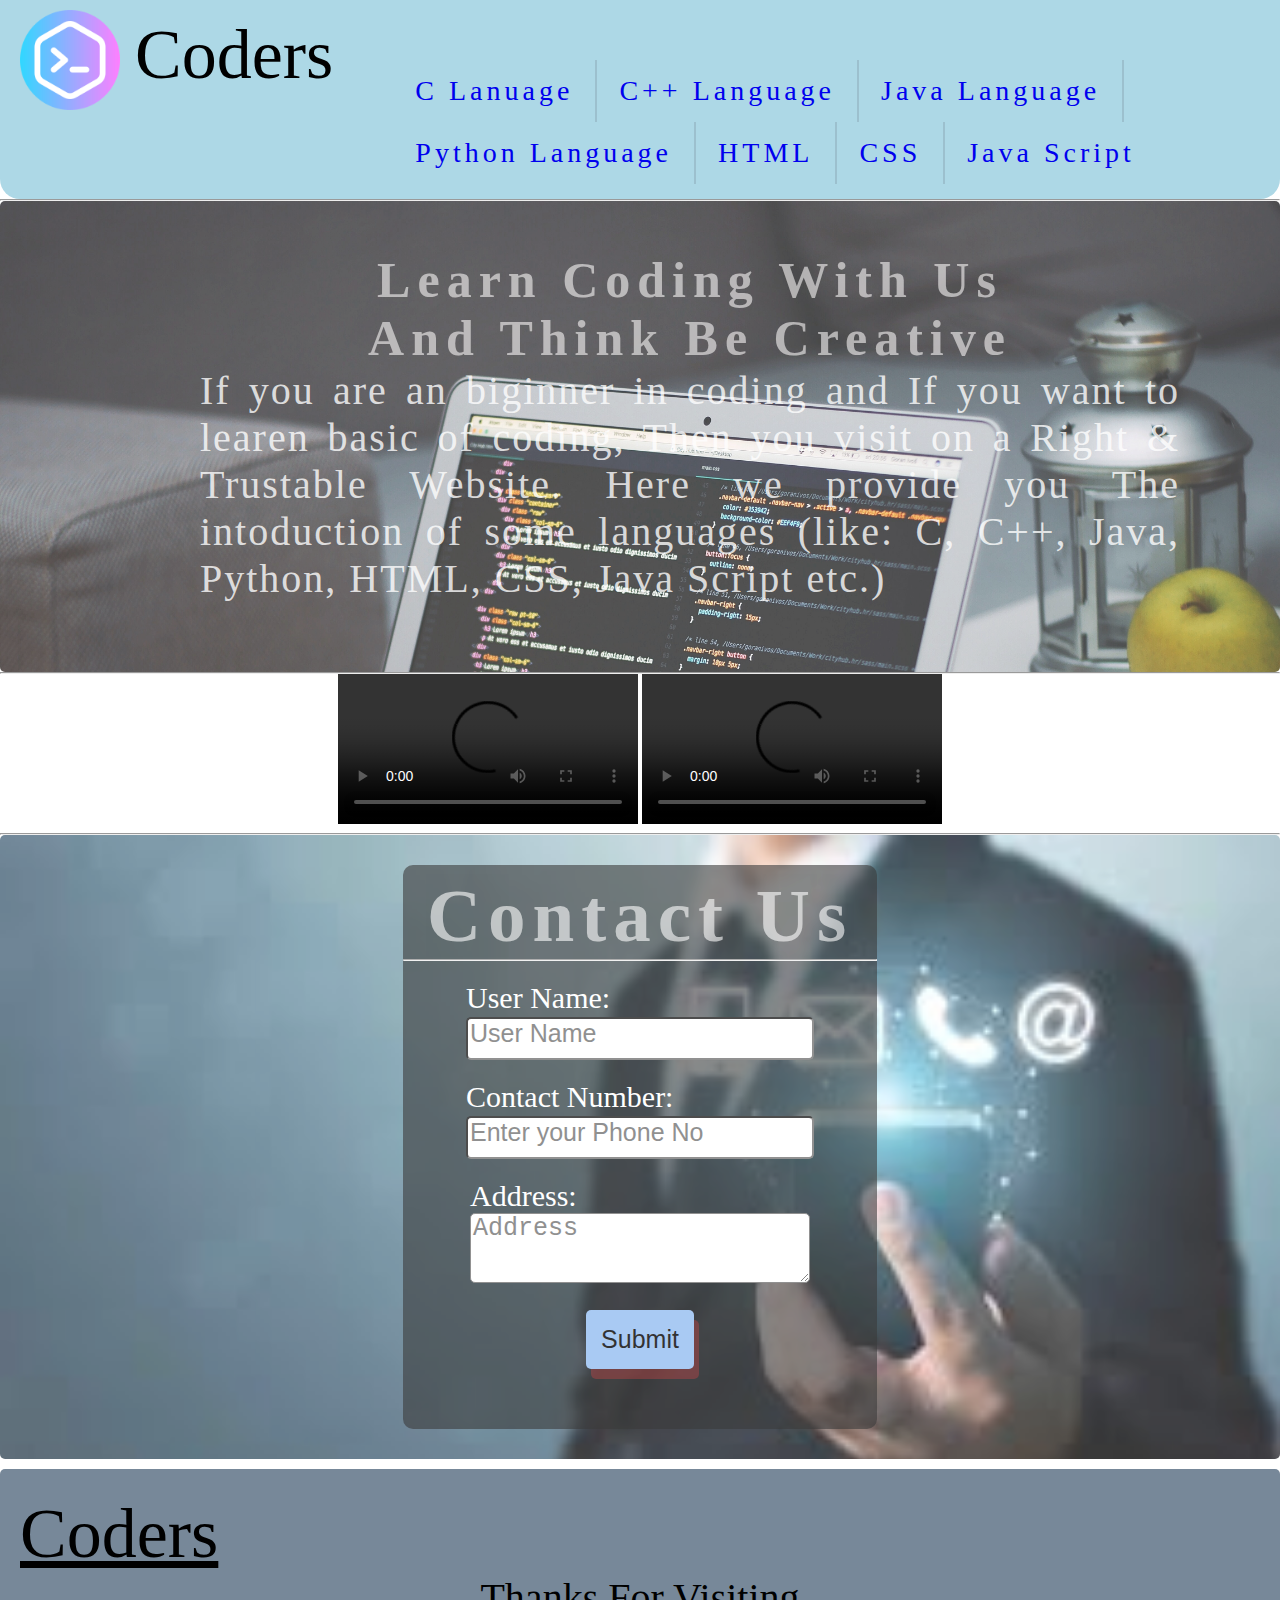
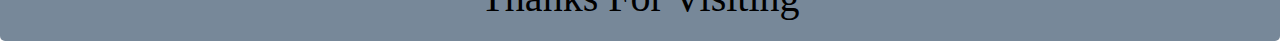
<file: index.html>
<!DOCTYPE html>
<html lang="en">
<head>
    <meta charset="UTF-8">
    <meta http-equiv="X-UA-Compatible" content="IE=edge">
    <meta name="viewport" content="width=device-width, initial-scale=1.0">
    <link rel="icon" type="image/x-icon" href="code1.ico" sizes="16x16"/>
    <title>Learn Coding With Us</title>
    <link rel="stylesheet" href="front_page.css" >
</head>
<body>
    <div class="container">
        <header class="header">
            <img src="code.png" alt="code-logo" class="code-logo" style="float:left">
             <div class="web-logo" style="float:left"> Coders</div>
             <div class="nav-code-logo">
                <nav class="navbar">
                    <ul>
                            <li><a href="#" target="_blank"> C Lanuage</a></li>
                            <li><a href="#" target="_blank"> C++ Language</a></li>
                            <li><a href="#" target="_blank">Java Language</a></li>
                            <li><a href="Python.html" target="_blank"> Python Language</a></li>
                            <li><a href="#" target="_blank"> HTML</a></li>
                            <li><a href="#" target="_blank"> CSS</a></li>
                            <li style="border-right:0px;" target="_blank"><a href="#"> Java Script</a></li>
                    </ul>
                </nav>
            </div>
            </header>
            <hr>
            <div class="main-content">
            <div class="heading">
                <h1>Learn Coding With Us</h1>
                <h1>And Think Be Creative</h1>
            </div>
                <div class="about-us">
                    <p >If you are an biginner in coding and If you want to learen basic of coding, Then you visit on a Right & Trustable Website.
                       Here we provide you The intoduction of some languages (like: C, C++, Java, Python, HTML, CSS, Java Script etc.)</p>
                </div>
            </div><hr>
            <div class="Advertisement">
                <div>
                    <video src="https://media.istockphoto.com/videos/men-is-code-programming-video-id832867020"  controls autoplay loop></video>
                    <video src="https://media.istockphoto.com/videos/team-of-it-programers-working-on-desktop-computers-in-data-center-video-id1130860406"  controls autoplay loop></video>
                </div>
            </div>
        <hr>
        <div class="contact-form" >
            <div class="contact-us"  >
                <h1 class="form-heading">Contact Us</h1><hr style="margin-bottom:20px;"">
                <div class="para">
                            <label for="username" >User Name:</label><br>
                    <input type="text" name="username"placeholder="User Name" >
                </div>
                <div class="para">
                    <label for="phoneNo" >Contact Number:</label><br>
                    <input type="text" name="phoneNo"placeholder="Enter your Phone No">
                </div>
                <div class="para"> 
                    <label for="address" >Address:</label><br>
                    <textarea name="address" name="address" placeholder="Address"  ></textarea><br>
                </div>
                <input type="submit"value="Submit" class="submit">
            </div>
        </div>
        <footer class="footer">
            <div class="web-logo"><u>Coders</u></div>
            <h4>Thanks For Visiting</h4>
        </footer>
        
    </div>
</body>
</html>
</file>
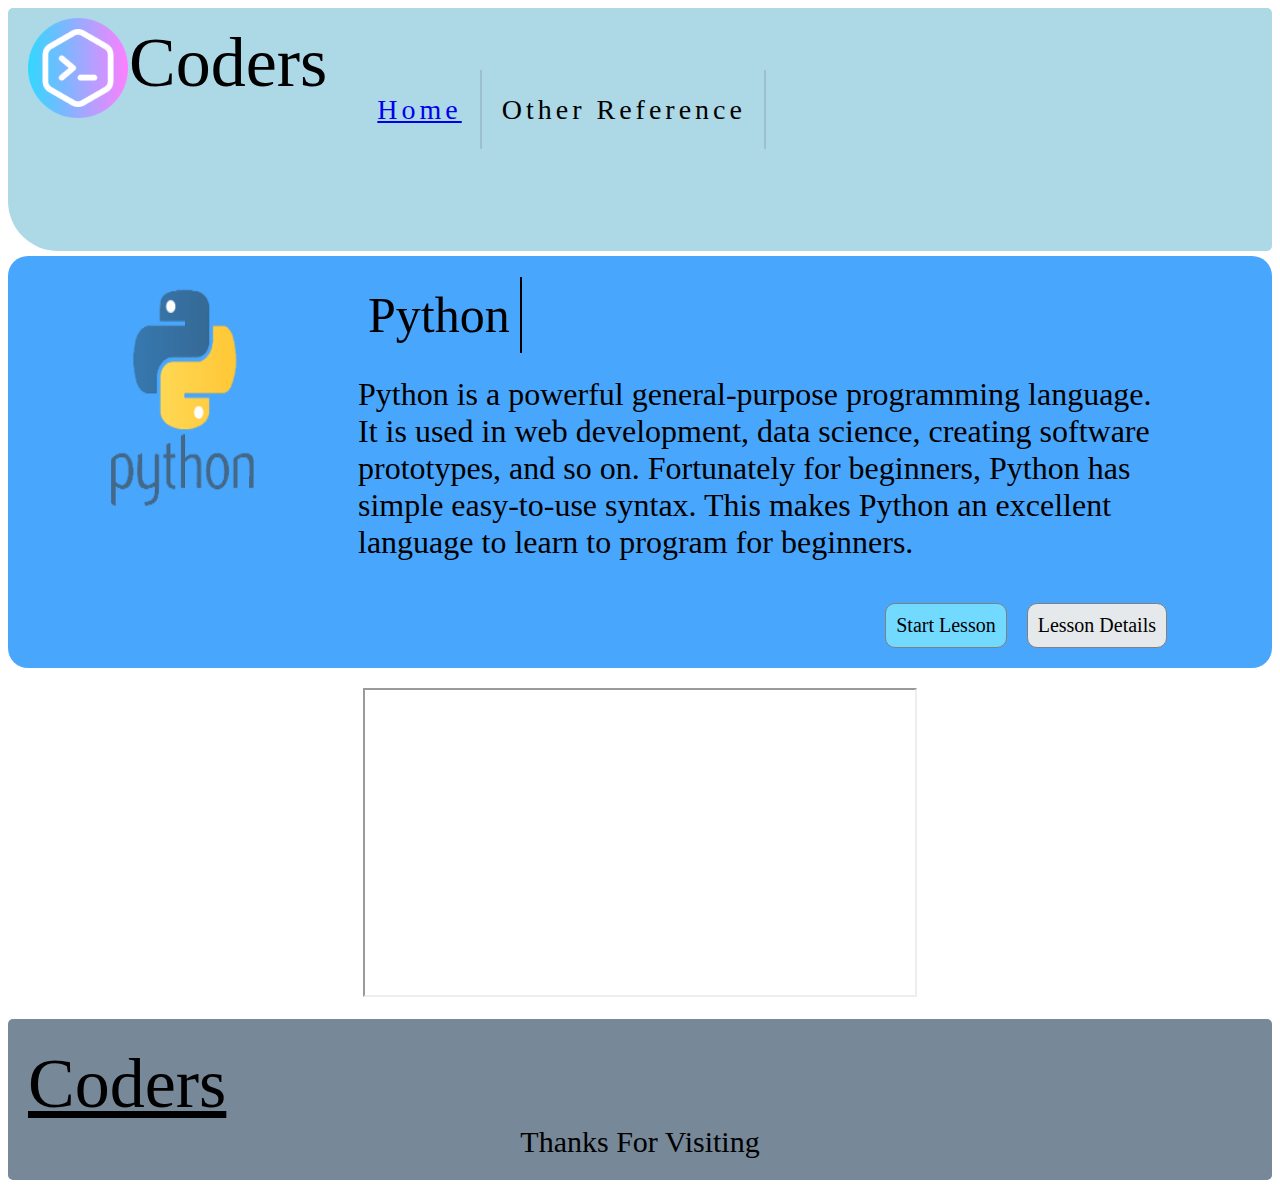
<file: Python.html>
<!DOCTYPE html>
<html lang="en">
<head>
    <meta charset="UTF-8">
    <meta http-equiv="X-UA-Compatible" content="IE=edge">
    <meta name="viewport" content="width=device-width, initial-scale=1.0">
    <link rel="icon" type="image/x-icon" href="code1.ico" sizes="16x16"/>
    <title>Python Language</title>
    <link rel="stylesheet" href="Python.css">
</head>
<body>
    <header class="header">
        <img src="code.png" alt="code-logo" class="code-logo" style="float:left">
        <div class="web-logo" style="float:left">Coders</div>
             <div class="nav-code-logo">
                <nav class="navbar">
                    <table class="table-navbar">
                        <tr>
                            <td><a href="index.html" target="_blank"> Home</a></td>
                            <td>
                                <div class="dropdown">
                                    <div class="dropbtn">Other Reference</div>
                                    <div class="dropdown-content">
                                        <a href="https://www.geeksforgeeks.org/python-programming-language/?ref=lbp" target="_blank">GeeksforGeeks</a>
                                        <a href="https://www.w3schools.com/python/default.asp" target="_blank">w3schools</a>
                                        <a href="https://www.programiz.com/python-programming" target="_blank">Programiz</a>
                                    </div>
                                </div>
                            </td>
                        </tr>
                    </table>
                </nav>
            </div>
        </header>
        
            <div class="main-content-of-python">
                <div class="python-logo">
                <img src="5-2-python-logo-png-image.png" alt="python logo"width="350px" height="230px">
            </div>
        
        <div class="python-introduction">
            <font class="language-headding">Python</font>
            <p class="para">Python is a powerful general-purpose programming language. It is used in web development, data science, creating software prototypes, and so on. Fortunately for beginners, Python has simple easy-to-use syntax. This makes Python an excellent language to learn to program for beginners.

            </p>
	    <div class="buttons">
            <div style="float:right" class="lesson-details">Lesson Details</div>
		    <div style="float:right" class="start-lesson">Start Lesson</div>
        </div>
    </div>
</div>
    
</div>
<div class="video-content"> <iframe width="550" height="305"class="border" src=" https://www.youtube.com/embed/3dy_PYF9xOI?playlist=3dy_PYF9xOI&loop=0" ></iframe></div><br>
    <div>
        <footer class="footer-python">
            <div class="web-logo"><u>Coders</u></div>
            <h4>Thanks For Visiting</h4>
        </footer>
    </div>
</body>
</html>
</file>
<file: front_page.css>
*{
    margin: 0px;
}
.header{
    margin-top: 0px;
    padding-left: 20px;
    padding-right: 20px;
    padding-top: 10px;
    padding-bottom: 10px;
    background-color: lightblue;
    border-bottom-left-radius: 20px;
    border-bottom-right-radius: 20px;
    height:auto;
    width: auto;
    text-align: justify;
}

.code-logo{
    margin-right: 15px;
    width: 100px;
    height: 100px;
}
.web-logo{
    margin-top: 5px;
    font-size: 70px;
    margin-right: 20px;
    overflow: auto;
}
.navbar{
    display: block;
    /* width: fit-content; */
    /* text-align: justify; */
    margin-left: 10px;
    margin-top: 50px;
    margin-bottom: 5px;
}

.navbar ul{
    display:block;
    width: fit-content;
    /* margin-left: 200px; */
    text-align: justify;
    margin: auto;
    overflow: auto;
}
li:hover{
    background-color: #ddd;
    color: black;
    border-radius: 7px;
}
li{
    display:block;
    width: fit-content;
    border-right: 2px solid rgba(119, 136, 153, 0.3);
    font-size: 28px;
    letter-spacing: 4px;
    text-align: center;
    float: left;
    list-style: none;
}
a{
    /* line-height: 22px; */
    display:block;
    width: fit-content;
    padding: 15px 22px;
    text-decoration: none;
}
.main-content{
    height: auto;
    padding-top: 50px ;
    padding-right: 100px ;
    padding-left: 200px ;
    padding-bottom: 50px ;
    background-image: url(imag3.jpg);
    background-size: cover;
    color: #f7f4f4;
    opacity: 0.8;
    text-align: center;
    border-radius: 5px;
}
.main-content p{
    margin-bottom: 20px;
    text-align:justify;
}
h1{
    opacity: 0.6;
    font-size: 50px;
    letter-spacing: 7px;
}
p{
    color:  rgba(255, 255, 255, 0.8);
    font-size: 40px;
    letter-spacing: 2px;
    text-decoration: solid black;
}
.Advertisement{
    text-align: center;
    background-size: cover;
    margin-bottom: 5px;
    border-radius: 5px;
}
.contact-form{
    border-radius: 5px;
    margin-bottom: 10px;
    padding: 30px 0px;
    background-image: url(15.jpg);
    background-size: cover;
    opacity: 0.8;
    display:block;
    overflow: auto;
}

.contact-us{
    margin:auto ;
    display: block;
    font-size: 25px;
    width:fit-content;
    background-color: rgba(10, 10, 10,0.6);
    color: white;
    border-radius: 10px;
    overflow: auto;
    padding: 8px 0px 60px 0px;
}
.form-heading{
    display: block;
    width: fit-content;
    margin: 0px 24px;
    font-size: 75px;
}

input,textarea{
    font-size: 25px;
    margin-bottom: 20px;
    padding: 0px 20px 10px 2px;
    border-radius: 5px;
}
.para{
     color: solid black;
     display: block;
     width: fit-content;
     margin: auto;
     font-size: 30px; 
    letter-spacing: none;
    
}
.submit{
    text-decoration:double ;
    margin: auto;
    width: fit-content;
    display: block;
    background-color: rgb(148, 189, 241);
    border-radius: 5px;
    border: rgba(18, 19, 19, 0.3);
    padding: 15px;
    box-shadow: 5px 10px rgba(245, 27, 27, 0.3);
}
.submit:hover{
    border-radius: 10px;
    border: 4px ;
    border-color: rgba(49, 127, 243, 0.3);
}
.footer{
    border-radius: 5px;
    height: auto;
    background-color: rgb(119, 136, 153);
    padding: 20px;
}

h4{
    display: block;
    width: fit-content;
    margin:auto;
    font: 40px Georgia, serif;
   
}
</file>
<file: Python.css>
.header{
    margin-bottom: 5px;
    padding-left: 20px;
    padding-right: 20px;
    padding-top: 10px;
    background-color: lightblue;
    border-radius: 5px;
    height:auto;
    width: auto;
    border-bottom-left-radius: 50px;
    display:flex;
    
}

.code-logo{
    margin-right: 1px;
    width: 100px;
    height: 100px;
}
.web-logo{
    margin-top: 5px;
    font-size: 70px;
    margin-right: 20px;
}
.navbar{
    margin-left: 10px;
    margin-top: 50px;
    /* margin-bottom: 5px; */
}

td:hover{
    background-color: rgba(194, 204, 206,0.3);
    border-radius: 7px;
    border:1px solid rgba(18, 19, 19, 0.3);
}
td{
    border-right: 2px solid rgba(119, 136, 153, 0.3);
    font-size: 28px;
    padding-top: 15px;
    padding-bottom: 14px;
    padding-left: 18px;
    padding-right: 18px;
    letter-spacing: 4px;
    text-align: center;
    line-height: 50px;

}

/* dropdown open */
.dropdown {
    position: relative;
    display: inline-block;
  }
.dropdown-content {
    display: none;
    position: absolute;
    background-color: #bdb5b5;
    min-width: 250px;
    border-radius: 10px;
    box-shadow: 0px 8px 16px 0px rgba(0,0,0,0.2);
    z-index: 1;
}

.dropdown-content a {
    color: white;
    padding: 22px 16px;
    text-decoration: none;
    display: block;
  }
  .dropdown-content a:hover {
      background-color: rgba(87, 88, 88, 0.2);}
  
  .dropdown:hover .dropdown-content {display: block;}
  
  .dropdown:hover .dropbtn {
      background-color: rgba(87, 88, 88, 0.2);
      padding: 10px;
      border-radius: 10px;
}
   
  
/* dropdown close */
.main-content-of-python{
    background-color: rgb(72, 166, 253);
    height: auto;
    padding-top: 30px;
    padding-bottom: 50px;
    padding-right: 80px;
    margin-bottom: 20px;
    border-radius: 20px;
}
.python{
    height: auto;
    
}
.python-logo, python-introduction{
      float:left;
      height: auto;
      margin-bottom: 20px;
      
}
.navbar{
    margin-bottom: 100px;
}
.python-introduction{
    font-size: 20px;
}
.para{
    font-size: 32px;
    margin-right: 20px;

}
.language-headding{
    font-size: 50px;
    padding: 10px;
    border-right: 2px solid black;
}
.start-lesson{
    background-color: #72daff;
    padding: 10px;
    border-radius: 10px;
    border: 1px solid gray;
    margin: 0 10px;
}
.lesson-details{
    background-color: #e5e9eb;
    padding: 10px;
    border-radius: 10px;
    border: 1px solid gray;
    margin: 0 10px;
    
}
.buttons{
    
    padding: 10px;
    margin:5px;
} 
.video-content{
    text-align: center;
}
.footer-python{
    vertical-align:bottom;
    border-radius: 5px;
    height: auto;
    background-color: rgb(119, 136, 153);
    padding: 20px;
}
.footer-python h4{
    text-align: center;
}
h4{
    font: 30px Georgia, serif;
    margin: 1px;
}
</file>
